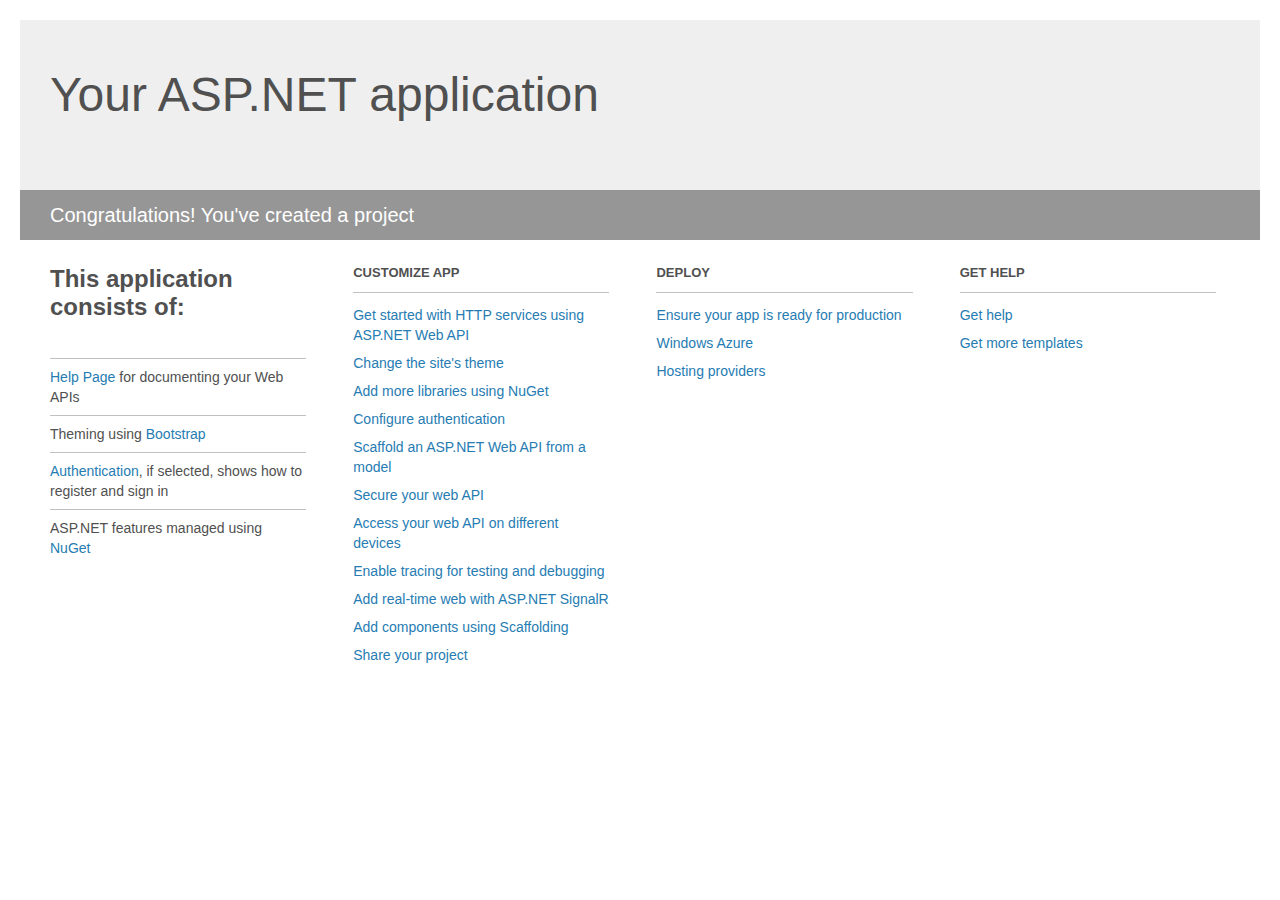
<file: RHS.Api/Project_Readme.html>
﻿<!DOCTYPE html>
<html lang="en">
<head>
    <meta charset="utf-8" />
    <title>Your ASP.NET application</title>
    <style>
        body {
            background: #fff;
            color: #505050;
            font: 14px 'Segoe UI', tahoma, arial, helvetica, sans-serif;
            margin: 20px;
            padding: 0;
        }

        #header {
            background: #efefef;
            padding: 0;
        }

        h1 {
            font-size: 48px;
            font-weight: normal;
            margin: 0;
            padding: 0 30px;
            line-height: 150px;
        }

        p {
            font-size: 20px;
            color: #fff;
            background: #969696;
            padding: 0 30px;
            line-height: 50px;
        }

        #main {
            padding: 5px 30px;
        }

        .section {
            width: 21.7%;
            float: left;
            margin: 0 0 0 4%;
        }

            .section h2 {
                font-size: 13px;
                text-transform: uppercase;
                margin: 0;
                border-bottom: 1px solid silver;
                padding-bottom: 12px;
                margin-bottom: 8px;
            }

            .section.first {
                margin-left: 0;
            }

                .section.first h2 {
                    font-size: 24px;
                    text-transform: none;
                    margin-bottom: 25px;
                    border: none;
                }

                .section.first li {
                    border-top: 1px solid silver;
                    padding: 8px 0;
                }

            .section.last {
                margin-right: 0;
            }

        ul {
            list-style: none;
            padding: 0;
            margin: 0;
            line-height: 20px;
        }

        li {
            padding: 4px 0;
        }

        a {
            color: #267cb2;
            text-decoration: none;
        }

            a:hover {
                text-decoration: underline;
            }
    </style>
</head>
<body>

    <div id="header">
        <h1>Your ASP.NET application</h1>
        <p>Congratulations! You've created a project</p>
    </div>

    <div id="main">
        <div class="section first">
            <h2>This application consists of:</h2>
            <ul>
                <li><a href="http://go.microsoft.com/fwlink/?LinkID=320956">Help Page</a> for documenting your Web APIs</li>
                <li>Theming using <a href="http://go.microsoft.com/fwlink/?LinkID=320754">Bootstrap</a></li>
                <li><a href="http://go.microsoft.com/fwlink/?LinkID=320957">Authentication</a>, if selected, shows how to register and sign in</li>
                <li>ASP.NET features managed using <a href="http://go.microsoft.com/fwlink/?LinkID=320958">NuGet</a></li>
            </ul>
        </div>

        <div class="section">
            <h2>Customize app</h2>
            <ul>
                <li><a href="http://go.microsoft.com/fwlink/?LinkID=320959">Get started with HTTP services using ASP.NET Web API</a></li>
                <li><a href="http://go.microsoft.com/fwlink/?LinkID=320960">Change the site's theme</a></li>
                <li><a href="http://go.microsoft.com/fwlink/?LinkID=320961">Add more libraries using NuGet</a></li>
                <li><a href="http://go.microsoft.com/fwlink/?LinkID=320962">Configure authentication</a></li>
                <li><a href="http://go.microsoft.com/fwlink/?LinkID=320963">Scaffold an ASP.NET Web API from a model</a></li>
                <li><a href="http://go.microsoft.com/fwlink/?LinkID=320964">Secure your web API</a></li>
                <li><a href="http://go.microsoft.com/fwlink/?LinkID=320965">Access your web API on different devices</a></li>
                <li><a href="http://go.microsoft.com/fwlink/?LinkID=320966">Enable tracing for testing and debugging</a></li>
                <li><a href="http://go.microsoft.com/fwlink/?LinkID=320765">Add real-time web with ASP.NET SignalR</a></li>
                <li><a href="http://go.microsoft.com/fwlink/?LinkID=320766">Add components using Scaffolding</a></li>
                <li><a href="http://go.microsoft.com/fwlink/?LinkID=320768">Share your project</a></li>
            </ul>
        </div>

        <div class="section">
            <h2>Deploy</h2>
            <ul>
                <li><a href="http://go.microsoft.com/fwlink/?LinkID=320769">Ensure your app is ready for production</a></li>
                <li><a href="http://go.microsoft.com/fwlink/?LinkID=320770">Windows Azure</a></li>
                <li><a href="http://go.microsoft.com/fwlink/?LinkID=320771">Hosting providers</a></li>
            </ul>
        </div>

        <div class="section last">
            <h2>Get help</h2>
            <ul>
                <li><a href="http://go.microsoft.com/fwlink/?LinkID=320772">Get help</a></li>
                <li><a href="http://go.microsoft.com/fwlink/?LinkID=320773">Get more templates</a></li>
            </ul>
        </div>
    </div>
</body>
</html>
</file>
